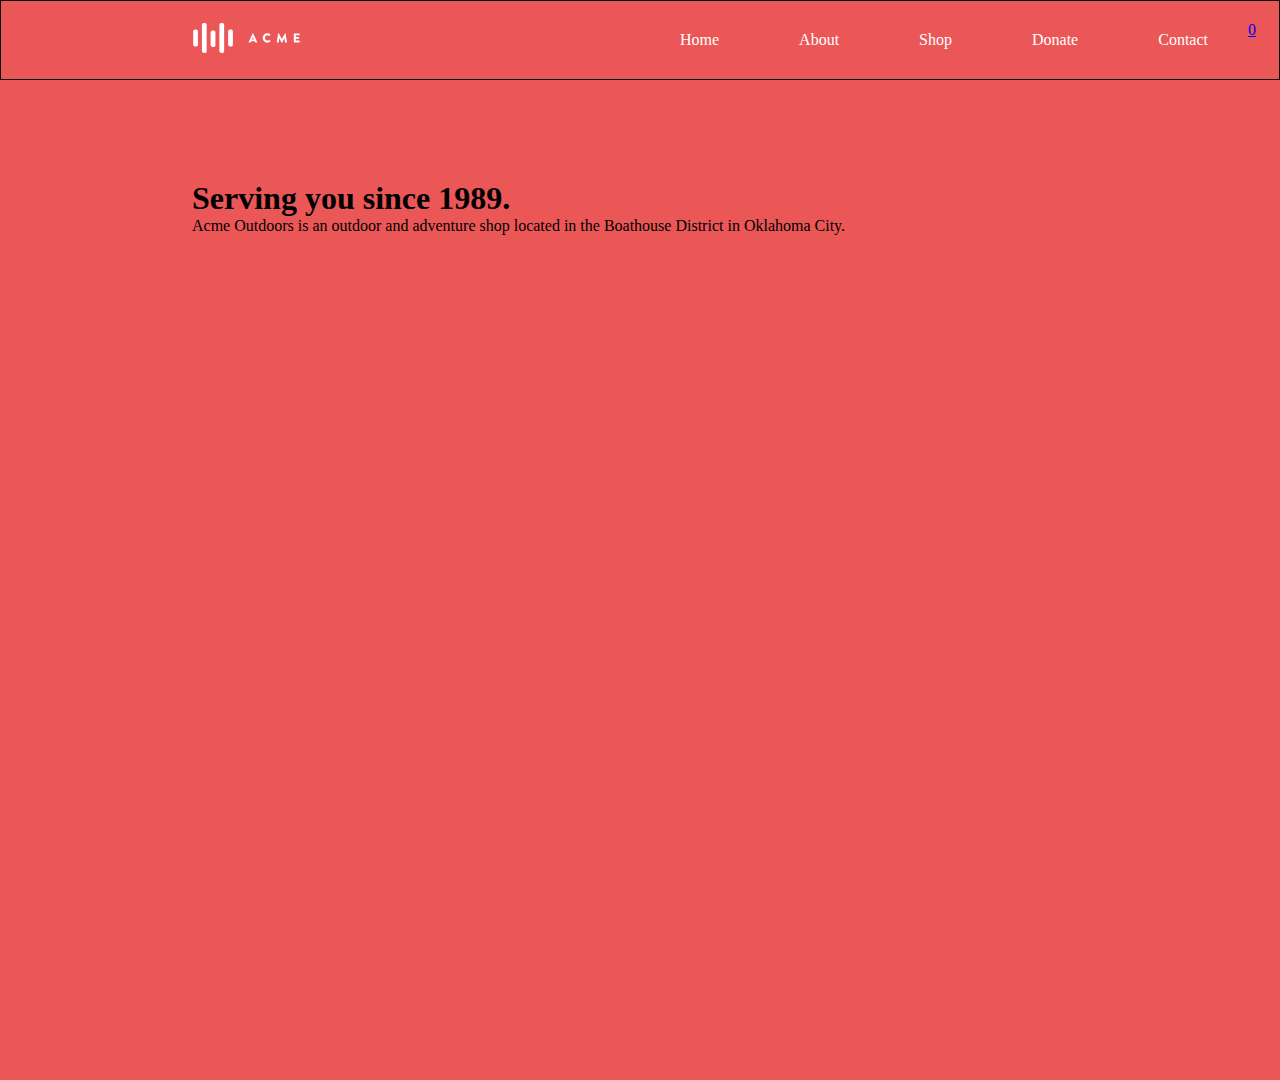
<file: P33206092023Lab/index.html>
<!DOCTYPE html>
<html lang="en">

<head>
    <meta charset="UTF-8">
    <meta http-equiv="X-UA-Compatible" content="IE=edge">
    <meta name="viewport" content="width=device-width, initial-scale=1.0">
    <title>Document</title>
    <link rel="stylesheet" href="./assets/scss/style.css">
    <link rel="stylesheet" href="https://cdnjs.cloudflare.com/ajax/libs/font-awesome/6.4.0/css/all.min.css"
        integrity="sha512-iecdLmaskl7CVkqkXNQ/ZH/XLlvWZOJyj7Yy7tcenmpD1ypASozpmT/E0iPtmFIB46ZmdtAc9eNBvH0H/ZpiBw=="
        crossorigin="anonymous" referrerpolicy="no-referrer" />
</head>

<body>
    <header class="d-flex al-item-center">
        <div class="container">
            <div class="row d-flex j-content-between al-item-center">

                <div class="logo col-3"><img src="./assets/img/5e7ff57adad44d1f072965b6_logo.svg" alt=""></div>
                <nav class="col-6 d-flex">
                    <ul class="nav-list d-flex">
                        <li class="nav-list-item m-lr-20 p-relative">
                            <a href="" class="nav-list-item-link">Home</a>
                            <span>
                                <i class="fa-solid fa-caret-down"></i>
                            </span>

                            <div class="p-absolute drop-down">
                                <ul>
                                    <li class="nav-list-item m-lr-20">
                                        <a href="" class="nav-list-item-link">About</a>
                                    </li>

                                    <li class="nav-list-item m-lr-20">
                                        <a href="" class="nav-list-item-link">Shop</a>
                                    </li>

                                    <li class="nav-list-item m-lr-20">
                                        <a href="" class="nav-list-item-link">Donate</a>
                                    </li>

                                    <li class="nav-list-item m-lr-20">
                                        <a href="" class="nav-list-item-link">Contact</a>
                                    </li>
                                </ul>
                            </div>
                        </li>

                        <li class="nav-list-item m-lr-20">
                            <a href="" class="nav-list-item-link">About</a>
                        </li>

                        <li class="nav-list-item m-lr-20">
                            <a href="" class="nav-list-item-link">Shop</a>
                        </li>

                        <li class="nav-list-item m-lr-20">
                            <a href="" class="nav-list-item-link">Donate</a>
                        </li>

                        <li class="nav-list-item m-lr-20">
                            <a href="" class="nav-list-item-link">Contact</a>
                        </li>

                    </ul>
                    <a id="wish-list" href="#">
                        <i></i>
                        <span>0</span>
                    </a>

                </nav>

            </div>
        </div>
    </header>

    <main>

        <section id="hero-section">

            <div class="container">
                <div class="row d-flex ">
                    <div class="col-12">
                        <div id="text-div">
                            <h1>Serving you
                            since 1989.</h1>
                                <p>Acme Outdoors is an outdoor and adventure shop located in the Boathouse District in Oklahoma City.</p>
                        </div>
                    </div>
                </div>
            </div>
        </section>
    </main>
</body>

</html>
</file>
<file: P33206092023Lab/assets/scss/style.css>
@font-face {
  font-family: "primary-font";
  src: url(../../fonts/Sen-Bold.ttf);
}
* {
  margin: 0;
  padding: 0;
  box-sizing: border-box;
}

.container {
  width: 70%;
  margin: 0 auto;
}

.row {
  width: 100%;
}

.d-flex {
  display: flex;
}

.j-content-center {
  justify-content: center;
}

.j-content-between {
  justify-content: space-between;
}

.al-item-center {
  align-items: center;
}

.m-lr-20 {
  margin-right: 20px;
  margin-left: 20px;
}

.col-12 {
  width: 100%;
}

.col-6 {
  width: 50%;
}

.col-3 {
  width: 25%;
}

.p-absolute {
  position: absolute;
}

.p-relative {
  position: relative;
}

header {
  width: 100%;
  height: 80px;
  background-color: #eb5757;
  border: 1px solid black;
}

nav ul li {
  list-style-type: none;
  padding: 10px 20px;
  display: flex;
}
nav ul li a {
  text-decoration: none;
  color: #ffffff;
}
nav ul li span {
  display: none;
}
nav ul li div {
  display: none;
}
nav ul li:hover {
  background-color: black;
  border-radius: 5px;
}
nav ul li:hover span {
  display: block;
}
nav ul li:hover span i {
  color: #ffffff;
}
nav ul li:hover div {
  display: block;
}

.drop-down {
  top: 100%;
  left: -50%;
}

main {
  width: 100%;
  background-color: #eb5757;
  height: 1000px;
}

section#hero-section {
  width: 100%;
  height: 500px;
  background-image: url(https://assets.website-files.com/5e7ff3ec0c4ef4c974fa99e3/5e83f98bae1ad80129fcd7e5_wu-jianxiong-UniC8xhlzaE-unsplash.jpg);
  background-position: center center;
  background-repeat: no-repeat;
  background-size: cover;
}

.row {
  padding: 100px 0;
}/*# sourceMappingURL=style.css.map */
</file>
